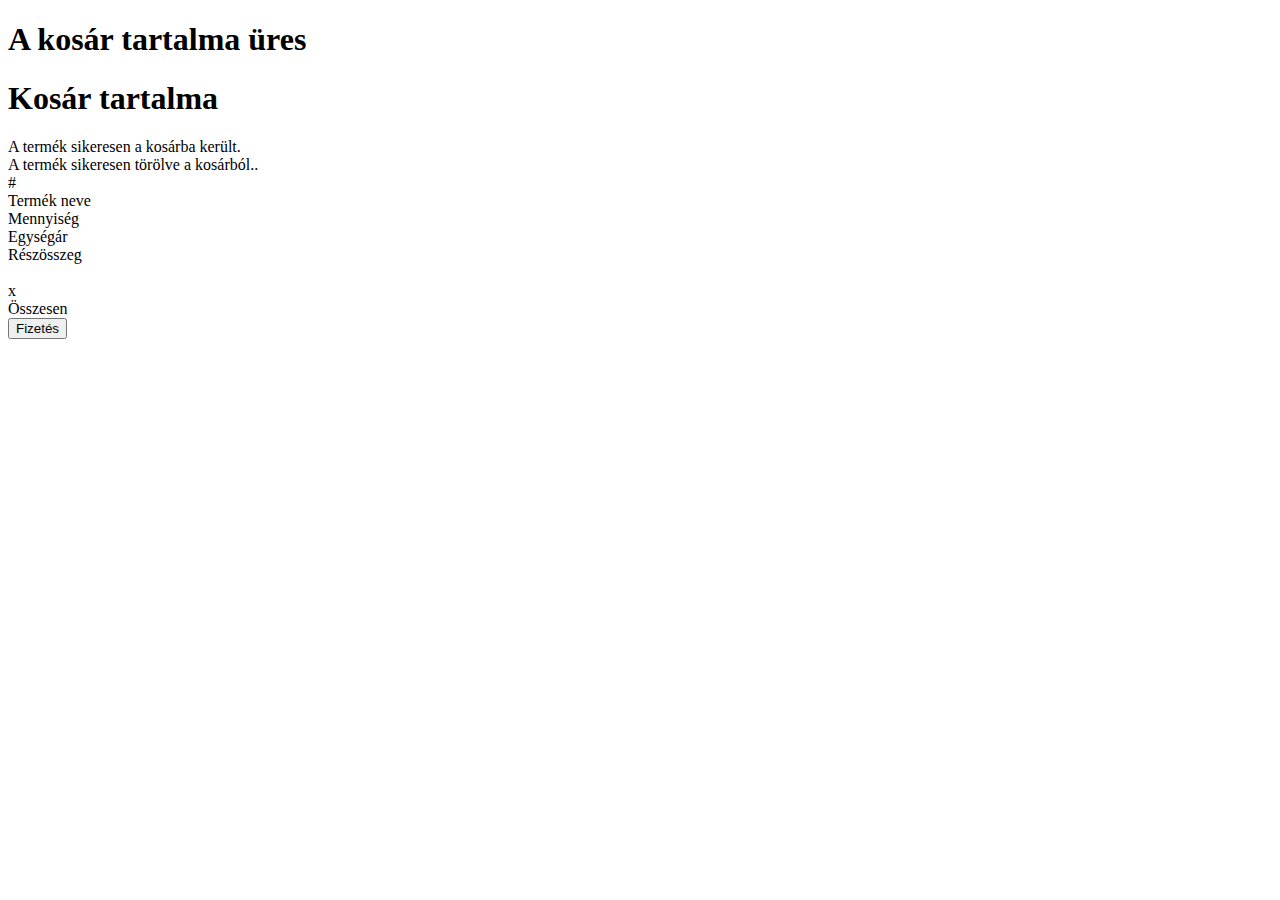
<file: src/main/resources/templates/cart.html>
<!DOCTYPE html>
<html lang="en"
      xmlns="http://www.w3.org/1999/xhtml"
      xmlns:th="http://www.thymeleaf.org"
      xmlns:sec="http://www.thymeleaf.org/extras/spring-security">
<head th:replace="layouts/header :: head"> </head>
<body>
<div th:replace="layouts/header :: navbar"></div>

<div class="container fill text-center" th:switch="${isActive}">
    <div th:case="false" class="container-fluid cart-products text-center">
        <h1 class="mt-5">A kosár tartalma üres</h1>
    </div>

    <form th:case="true" th:action="@{/pay}" method="POST" class="container-fluid cart-products text-center">
        <h1 class="mt-5">Kosár tartalma</h1>
        <div th:if="${param.success}" class="alert alert-success">A termék sikeresen a kosárba került.</div>
        <div th:if="${param.delete}" class="alert alert-success">A termék sikeresen törölve a kosárból..</div>
        <div class="row">
            <div class="col-lg-2">#</div>
            <div class="col-lg-3 font-weight-bold">Termék neve</div>
            <div class="col-lg-2 font-weight-bold">Mennyiség</div>
            <div class="col-lg-2 font-weight-bold">Egységár</div>
            <div class="col-lg-2 font-weight-bold">Részösszeg</div>
            <div class="col-lg-1"></div>
        </div>

        <div class="row align-items-center" th:each="item : ${items}" th:with="result = ${item.quantity * item.product.Price}">
            <div class="col-lg-2">
                <img class="img-thumbnail" th:src="@{/images/products/{image}(image=${item.product.imageUrl})}" style="width: 120px;"/>
            </div>
            <a class="col-lg-3" th:href="@{/product/{id}(id=${item.product.productId})}">
                <div th:text="${item.product.productName + ' - ' + item.chosenSize}"></div>
            </a>
            <div class="col-lg-2" th:text="${item.quantity + ' db'}"></div>
            <div class="col-lg-2" th:text="${item.product.Price + ' Ft'}"></div>
            <div class="col-lg-2" th:text="${result  + ' Ft'}"></div>
            <a class="col-lg-1" th:href="@{/cart/delete/{id}/{size}(id=${item.product.productId}, size=${item.chosenSize})}">x</a>
        </div>

        <div class="row justify-content-end">
            <div class="col-lg-2 font-weight-bold">Összesen</div>
            <div class="col-lg-2 font-weight-bold" th:text="${amount + ' Ft'}"></div>
        </div>

        <div class="row justify-content-end">
            <button class="btn btn-lg btn-danger" href="javascript:{}" onclick="document.getElementById('pay').submit(); return false;">Fizetés</button>
        </div>
    </form>
</div>

<div th:replace="layouts/footer :: footer"></div>

<script src="https://ajax.googleapis.com/ajax/libs/jquery/1.11.3/jquery.min.js"></script>
<script src="https://maxcdn.bootstrapcdn.com/bootstrap/3.3.5/js/bootstrap.min.js" ></script>
</body>
</html>
</file>
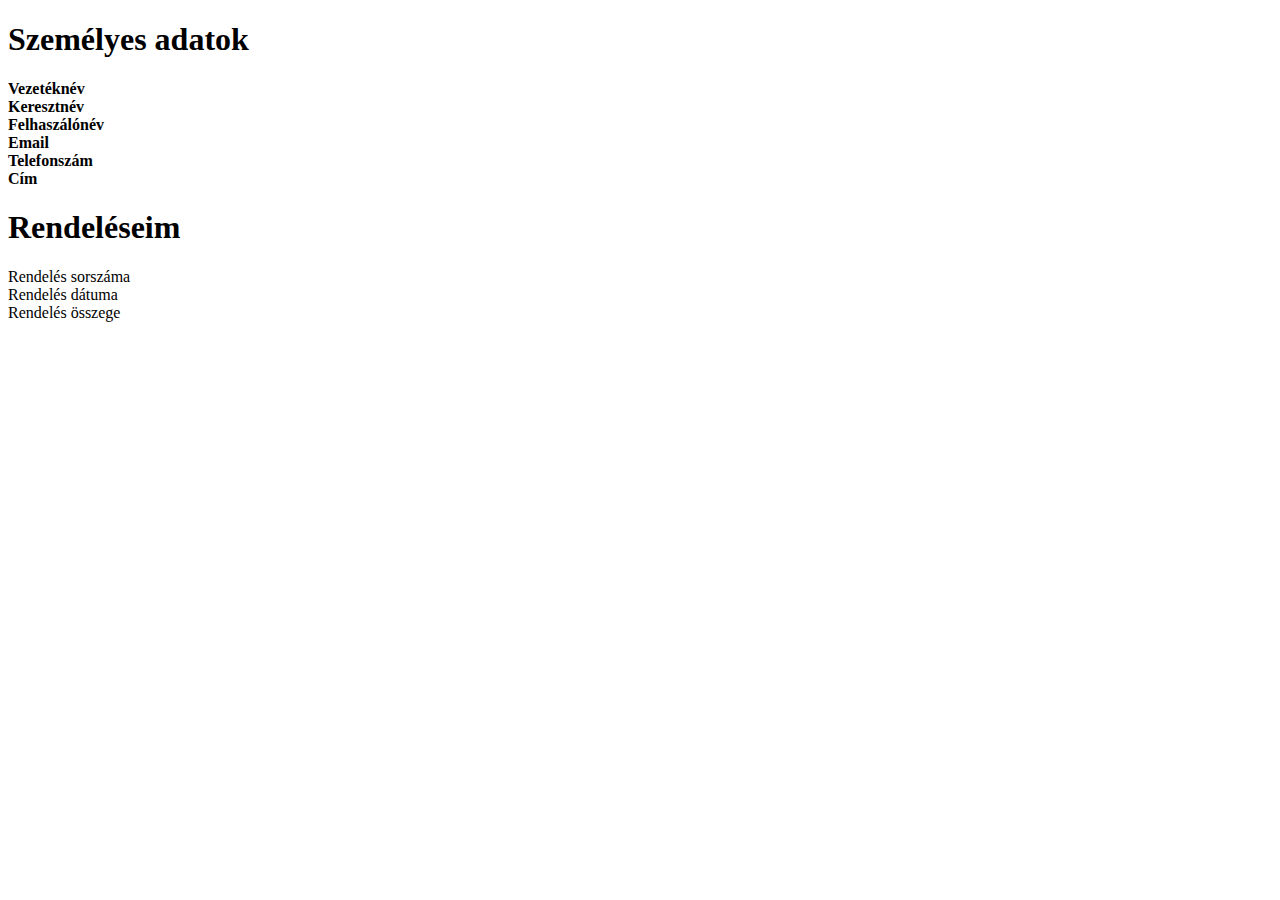
<file: src/main/resources/templates/profile.html>
<!DOCTYPE html>
<html lang="hu"
      xmlns="http://www.w3.org/1999/xhtml"
      xmlns:th="http://www.thymeleaf.org"
      xmlns:sec="http://www.thymeleaf.org/extras/spring-security">
<head th:replace="layouts/header :: head"> </head>
<body>
    <div th:replace="layouts/header :: navbar"></div>
    <div class="container fill personal-details">
        <h1 class="display-4">Személyes adatok</h1>
        <div class="row" >
            <div class="col-lg-4">
                <label style="font-weight:bold;">Vezetéknév</label>
            </div>
            <div class="col-lg-8" th:text="${user.firstName}"></div>
        </div>

        <div class="row">
            <div class="col-lg-4">
                <label style="font-weight:bold;">Keresztnév</label>
            </div>
            <div class="col-lg-8" th:text="${user.lastName}"></div>
        </div>

        <div class="row">
            <div class="col-lg-4">
                <label style="font-weight:bold;">Felhaszálónév</label>
            </div>
            <div class="col-lg-8" th:text="${user.userName}"></div>
        </div>

        <div class="row">
            <div class="col-lg-4">
                <label style="font-weight:bold;">Email</label>
            </div>
            <div class="col-lg-8" th:text="${user.email}"></div>
        </div>

        <div class="row">
            <div class="col-lg-4">
                <label style="font-weight:bold;">Telefonszám</label>
            </div>
            <div class="col-lg-8" th:text="${user.phoneNumber}"></div>
        </div>

        <div class="row">
            <div class="col-lg-4">
                <label style="font-weight:bold;">Cím</label>
            </div>
            <div class="col-lg-8" th:text="${user.postalCode + ' ' + user.city + ' ' + user.address}"></div>
        </div>

        <h1 class="display-4">Rendeléseim</h1>

        <div class="row">
            <div class="col-lg-4 font-weight-bold">Rendelés sorszáma</div>
            <div class="col-lg-4 font-weight-bold">Rendelés dátuma</div>
            <div class="col-lg-4 font-weight-bold">Rendelés összege</div>
        </div>

        <div class="row align-items-center" th:each="order : ${orders}">
            <div class="col-lg-4" th:text="${order.orderId}"></div>
            <div class="col-lg-4" th:text="${order.orderDate}"></div>
            <div class="col-lg-4" th:text="${order.orderTotalPrice + ' Ft'}"></div>
        </div>
    </div>

    <div th:replace="layouts/footer :: footer"></div>

    <script src="https://ajax.googleapis.com/ajax/libs/jquery/1.11.3/jquery.min.js"></script>
    <script src="https://maxcdn.bootstrapcdn.com/bootstrap/3.3.5/js/bootstrap.min.js" ></script>
</body>
</html>
</file>
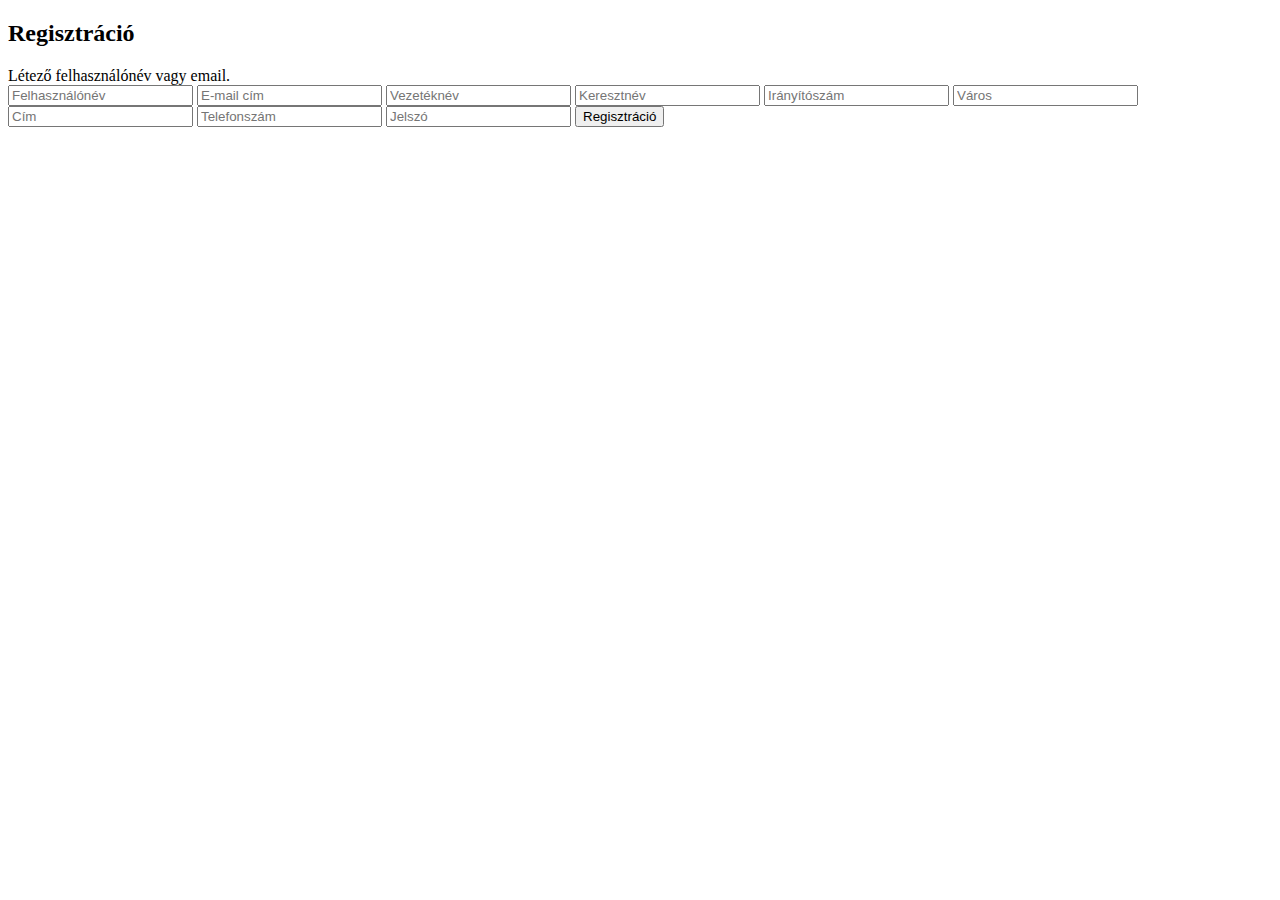
<file: src/main/resources/templates/registration.html>
<!DOCTYPE html>
<html lang="en"
      xmlns="http://www.w3.org/1999/xhtml"
      xmlns:th="http://www.thymeleaf.org"
      xmlns:sec="http://www.thymeleaf.org/extras/spring-security">
<head th:replace="layouts/header :: head"> </head>
<body>
    <div th:replace="layouts/header :: navbar"></div>

    <div class="container fill">
        <div class="row justify-content-center text-center">
            <form name="registration" th:action="@{/reg}" th:object="${user}" method="post" class="form-signin">
                <h2 class="form-signin-heading">Regisztráció</h2>
                <div id="err" th:if="${param.alreadyExists}" class="alert alert-danger">Létező felhasználónév vagy email.</div>
                <input required="true" type="text" id="userName" name="userName" th:field="*{userName}" class="form-control" placeholder="Felhasználónév"/>
                <input required="true" type="text" id="email" name="email" th:field="*{email}" class="form-control" placeholder="E-mail cím"/>
                <input required="true" type="text" id="firstname" name="firstName" th:field="*{firstName}" class="form-control" placeholder="Vezetéknév"/>
                <input required="true" type="text" id="lastname" name="lastName" th:field="*{lastName}" class="form-control" placeholder="Keresztnév"/>
                <input required="true" type="text" pattern = "[1-9][0-9]{3}" id="postalCode" name="postalCode"  class="form-control" placeholder="Irányítószám"/>
                <input required="true" type="text" id="city" name="city" th:field="*{city}" class="form-control" placeholder="Város"/>
                <input required="true" type="text" id="address" name="address" th:field="*{address}" class="form-control" placeholder="Cím"/>
                <input required="true" type="text" id="phoneNumber" name="phoneNumber" th:field="*{phoneNumber}" class="form-control" placeholder="Telefonszám"/>
                <input required="true" minlength="8" type="password" id="password" name="password" th:field="*{password}"  class="form-control" placeholder="Jelszó" />

                <button class="btn btn-lg btn-primary btn-block" type="submit">Regisztráció</button>
            </form>
        </div>
    </div>

    <div th:replace="layouts/footer :: footer"></div>
    <script src="https://ajax.googleapis.com/ajax/libs/jquery/1.11.3/jquery.min.js"></script>
    <script src="https://maxcdn.bootstrapcdn.com/bootstrap/3.3.5/js/bootstrap.min.js" ></script>
</body>
</html>
</file>
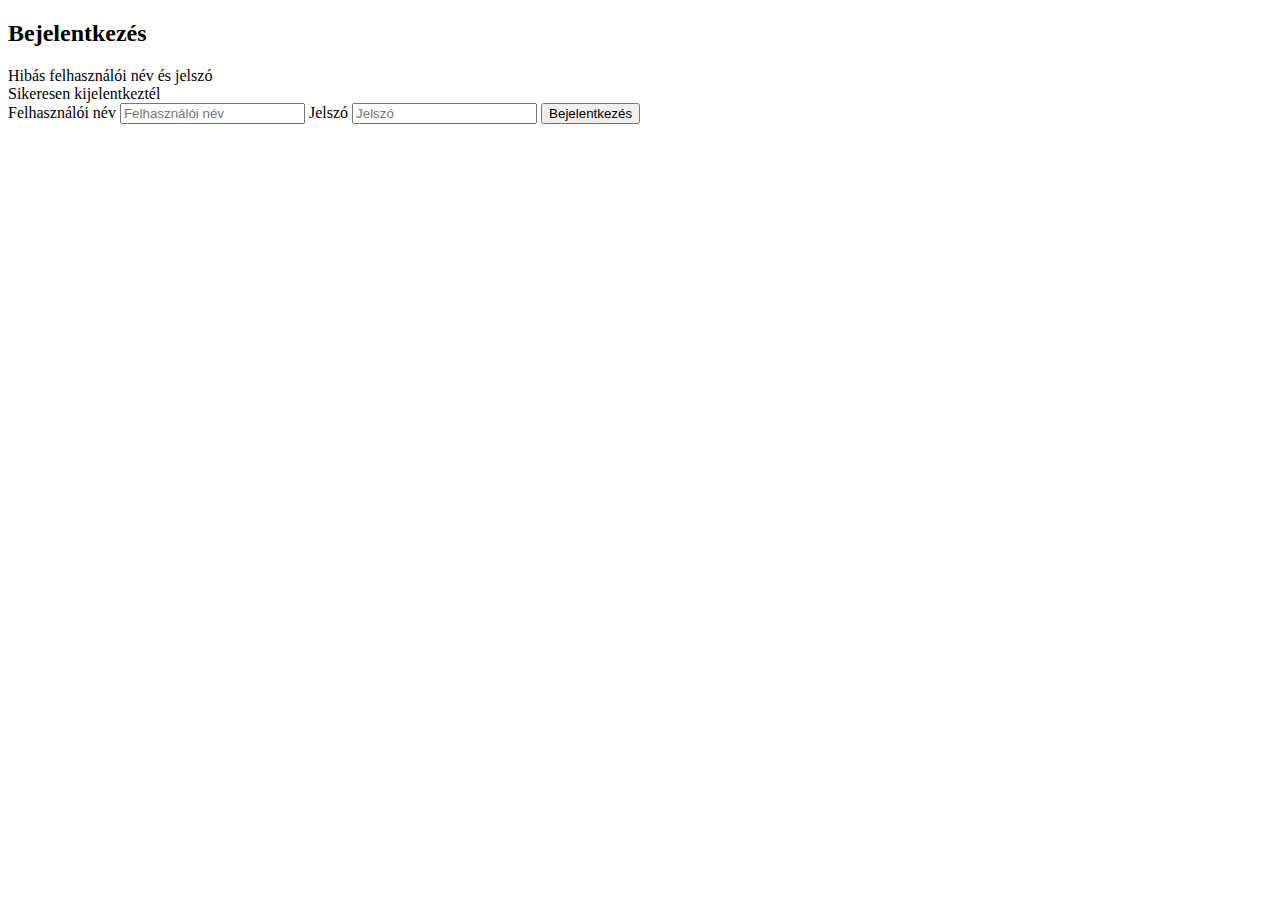
<file: src/main/resources/templates/auth/login.html>
<!DOCTYPE html>
<html lang="en"
      xmlns="http://www.w3.org/1999/xhtml"
      xmlns:th="http://www.thymeleaf.org"
      xmlns:sec="http://www.thymeleaf.org/extras/spring-security">
<head th:replace="layouts/header :: head"> </head>

<body>
    <div th:replace="layouts/header :: navbar"></div>

    <div class="container fill">
        <div class="row justify-content-center text-center">
            <form name="login" th:action="@{/login}" method="post" class="form-signin">
                <h2 class="form-signin-heading">Bejelentkezés</h2>
                <div id="err" th:if="${param.error}" class="alert alert-danger">Hibás felhasználói név és jelszó</div>
                <div th:if="${param.logout}" class="alert alert-success">Sikeresen kijelentkeztél</div>

                <label for="userName" class="sr-only">Felhasználói név</label>
                <input type="text" id="username" name="username" class="form-control" placeholder="Felhasználói név" required="true" />

                <label for="password" class="sr-only">Jelszó</label>
                <input type="password" id="password" name="password" class="form-control" placeholder="Jelszó" required="true" />

                <button class="btn btn-lg btn-primary btn-block" type="submit">Bejelentkezés</button>
            </form>
        </div>
    </div>

    <div th:replace="layouts/footer :: footer"></div>

<script src="https://ajax.googleapis.com/ajax/libs/jquery/1.11.3/jquery.min.js"></script>
<script src="https://maxcdn.bootstrapcdn.com/bootstrap/3.3.5/js/bootstrap.min.js" ></script>
</body>
</html>
</file>
